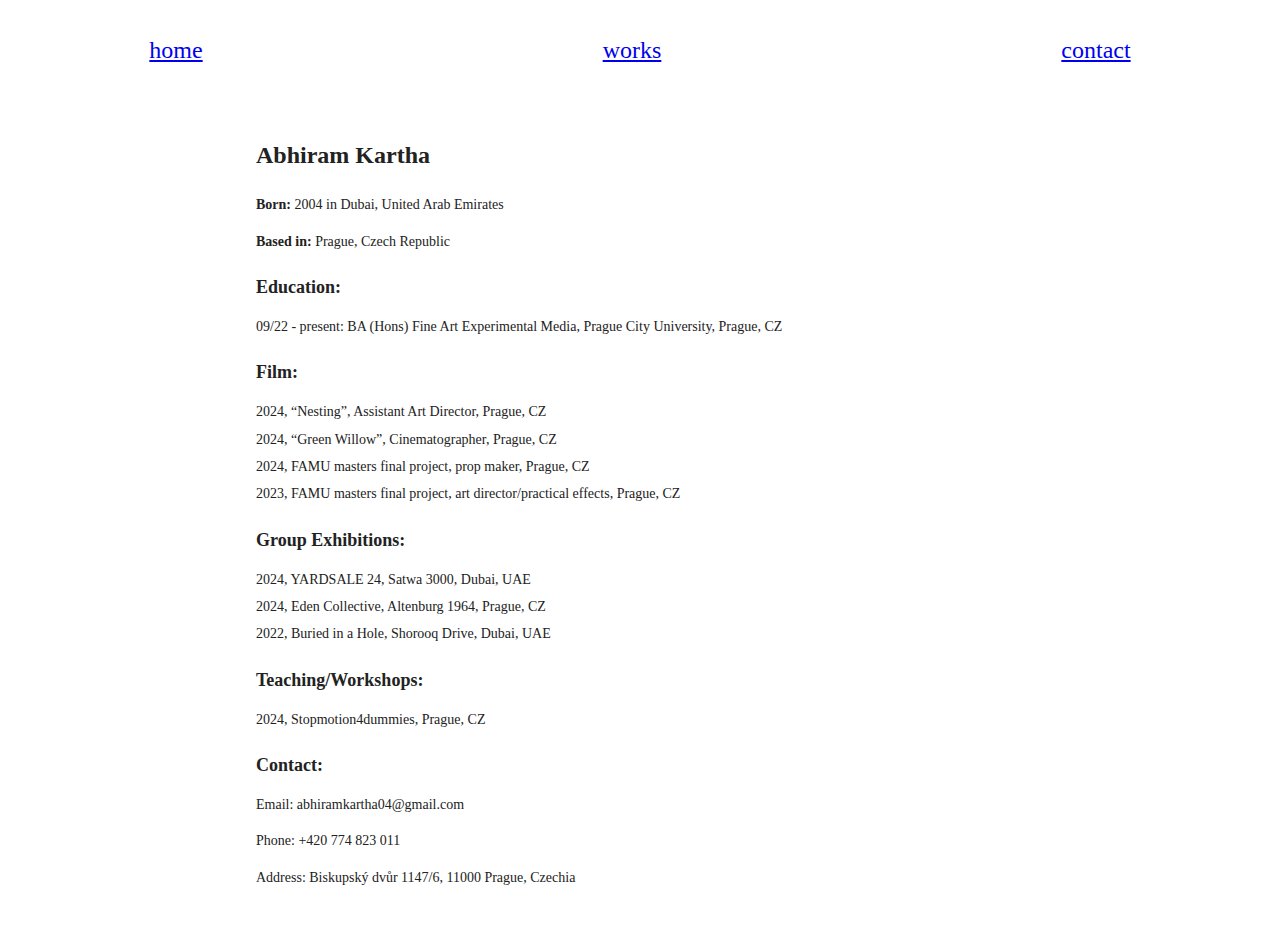
<file: cv.html>
<!doctype html>
<html lang="en">

<head>
  <meta charset="utf-8">
  <meta name="viewport" content="width=device-width, initial-scale=1">
  <title>Video Scroll Sync</title>
 
  <link rel="stylesheet" type="text/css" href="css/stylecv.css"></link>
</head>

<body>
  <header>
  <nav>
    <ul class="header-nav">
      <li><a href="index.html">home</a></li>
      <li><a href="works.html">works</a></li>
      <li><a href="contact.html">contact</a></li>
    </ul>
  </nav>
</header>
    <style>
        body {
            font-family: "Times New Roman", Times, serif;
            font-size: 14px;
            line-height: 1.6;
            margin: 0;
            padding: 0;
            display: flex;
            justify-content: center;
            align-items: flex-start;
            min-height: 100vh;
            background-color: white;
            overflow-y: scroll;
        }
        
        .container {
            margin-top: 100px; /* Add space below the header */
            width: 60%;
            background: #ffffff;
            padding: 20px;
            
        }

        h1, h2 {
            margin-bottom: 10px;
        }

        h1 {
            font-size: 24px;
            margin-bottom: 20px;
        }

        .section {
            margin-bottom: 20px;
        }

        .section h2 {
            font-size: 18px;
            margin-bottom: 10px;
        }

        .section ul {
            list-style: none;
            padding-left: 0;
        }

        .section ul li {
            margin-bottom: 5px;
        }

        .contact {
            margin-top: 20px;
        }
    </style>
    <div class="container">
        <h1>Abhiram Kartha</h1>
        <div class="section">
            <p><strong>Born:</strong> 2004 in Dubai, United Arab Emirates</p>
            <p><strong>Based in:</strong> Prague, Czech Republic</p>
        </div>
        <div class="section">
            <h2>Education:</h2>
            <ul>
                <li>09/22 - present: BA (Hons) Fine Art Experimental Media, Prague City University, Prague, CZ</li>
            </ul>
        </div>
        <div class="section">
            <h2>Film:</h2>
            <ul>
                <li>2024, “Nesting”, Assistant Art Director, Prague, CZ</li>
                <li>2024, “Green Willow”, Cinematographer, Prague, CZ</li>
                <li>2024, FAMU masters final project, prop maker, Prague, CZ</li>
                <li>2023, FAMU masters final project, art director/practical effects, Prague, CZ</li>
            </ul>
        </div>
        <div class="section">
            <h2>Group Exhibitions:</h2>
            <ul>
                <li>2024, YARDSALE 24, Satwa 3000, Dubai, UAE</li>
                <li>2024, Eden Collective, Altenburg 1964, Prague, CZ</li>
                <li>2022, Buried in a Hole, Shorooq Drive, Dubai, UAE</li>
            </ul>
        </div>
        <div class="section">
            <h2>Teaching/Workshops:</h2>
            <ul>
                <li>2024, Stopmotion4dummies, Prague, CZ</li>
            </ul>
        </div>
        <div class="section contact">
            <h2>Contact:</h2>
            <p>Email: abhiramkartha04@gmail.com</p>
            <p>Phone: +420 774 823 011</p>
            <p>Address: Biskupský dvůr 1147/6, 11000 Prague, Czechia</p>
        </div>
    </div>
</body>

</html>
</file>
<file: css/stylecv.css>
/*! HTML5 Boilerplate v9.0.0-RC1 | MIT License | https://html5boilerplate.com/ */

/* main.css 3.0.0 | MIT License | https://github.com/h5bp/main.css#readme */
/*
 * What follows is the result of much research on cross-browser styling.
 * Credit left inline and big thanks to Nicolas Gallagher, Jonathan Neal,
 * Kroc Camen, and the H5BP dev community and team.
 */

/* ==========================================================================
   Base styles: opinionated defaults
   ========================================================================== */

html {
  color: #222;
  font-size: 1em;
  line-height: 1.4;
}

/*
 * Remove text-shadow in selection highlight:
 * https://twitter.com/miketaylr/status/12228805301
 *
 * Customize the background color to match your design.
 */

::-moz-selection {
  background: #b3d4fc;
  text-shadow: none;
}

::selection {
  background: #b3d4fc;
  text-shadow: none;
}

/*
 * A better looking default horizontal rule
 */

hr {
  display: block;
  height: 1px;
  border: 0;
  border-top: 1px solid #ccc;
  margin: 1em 0;
  padding: 0;
}

/*
 * Remove the gap between audio, canvas, iframes,
 * images, videos and the bottom of their containers:
 * https://github.com/h5bp/html5-boilerplate/issues/440
 */

audio,
canvas,
iframe,
img,
svg,
video {
  vertical-align: middle;
}

/*
 * Remove default fieldset styles.
 */

fieldset {
  border: 0;
  margin: 0;
  padding: 0;
}

/*
 * Allow only vertical resizing of textareas.
 */

textarea {
  resize: vertical;
}

/* General body styling */
header {
  width: 100%;
  background-color: white; /* Light gray background */
  position: fixed; /* Makes the header stay at the top */
  top: 0;
  left: 0;
  z-index: 1000; /* Ensure it appears above other content */
}

nav {
  display: flex;
  justify-content: space-evenly; /* Evenly space the links */
  align-items: center; /* Vertically align items */
  height: 100px; /* Adjust header height */
}

.header-nav {
  list-style: none; /* Remove default list styling */
  margin: 0;
  padding: 0;
  display: flex; /* Arrange items in a row */
  gap: 400px; /* Add spacing between items */
}

.header-nav li {
  margin: 0;
  padding: 0;
}

.header-nav a {
  font-size: 1.5rem; /* Adjust font size */
  font-family: "Times New Roman", Times, serif;
  font-weight: 100;
  transition: color 0.3s; /* Smooth transition for hover effect */
}

.header-nav a:hover {
  color: #007bff; /* Change color on hover */
}

body {
  padding-top: 60px; /* Add padding to avoid content being hidden behind the fixed header */
}









/*
 * Hide visually and from screen readers
 */

.hidden,
[hidden] {
  display: none !important;
}

/*
 * Hide only visually, but have it available for screen readers:
 * https://snook.ca/archives/html_and_css/hiding-content-for-accessibility
 *
 * 1. For long content, line feeds are not interpreted as spaces and small width
 *    causes content to wrap 1 word per line:
 *    https://medium.com/@jessebeach/beware-smushed-off-screen-accessible-text-5952a4c2cbfe
 */

.visually-hidden {
  border: 0;
  clip: rect(0, 0, 0, 0);
  height: 1px;
  margin: -1px;
  overflow: hidden;
  padding: 0;
  position: absolute;
  white-space: nowrap;
  width: 1px;
  /* 1 */
}

/*
 * Extends the .visually-hidden class to allow the element
 * to be focusable when navigated to via the keyboard:
 * https://www.drupal.org/node/897638
 */

.visually-hidden.focusable:active,
.visually-hidden.focusable:focus {
  clip: auto;
  height: auto;
  margin: 0;
  overflow: visible;
  position: static;
  white-space: inherit;
  width: auto;
}

/*
 * Hide visually and from screen readers, but maintain layout
 */

.invisible {
  visibility: hidden;
}

/*
 * Clearfix: contain floats
 *
 * The use of `table` rather than `block` is only necessary if using
 * `::before` to contain the top-margins of child elements.
 */

.clearfix::before,
.clearfix::after {
  content: "";
  display: table;
}

.clearfix::after {
  clear: both;
}

/* ==========================================================================
   EXAMPLE Media Queries for Responsive Design.
   These examples override the primary ('mobile first') styles.
   Modify as content requires.
   ========================================================================== */

@media only screen and (min-width: 35em) {
  /* Style adjustments for viewports that meet the condition */
}

@media print,
  (-webkit-min-device-pixel-ratio: 1.25),
  (min-resolution: 1.25dppx),
  (min-resolution: 120dpi) {
  /* Style adjustments for high resolution devices */
}

/* ==========================================================================
   Print styles.
   Inlined to avoid the additional HTTP request:
   https://www.phpied.com/delay-loading-your-print-css/
   ========================================================================== */

@media print {
  *,
  *::before,
  *::after {
    background: #fff !important;
    color: #000 !important;
    /* Black prints faster */
    box-shadow: none !important;
    text-shadow: none !important;
  }

  a,
  a:visited {
    text-decoration: underline;
  }

  a[href]::after {
    content: " (" attr(href) ")";
  }

  abbr[title]::after {
    content: " (" attr(title) ")";
  }

  /*
   * Don't show links that are fragment identifiers,
   * or use the `javascript:` pseudo protocol
   */
  a[href^="#"]::after,
  a[href^="javascript:"]::after {
    content: "";
  }

  pre {
    white-space: pre-wrap !important;
  }

  pre,
  blockquote {
    border: 1px solid #999;
    page-break-inside: avoid;
  }

  tr,
  img {
    page-break-inside: avoid;
  }

  p,
  h2,
  h3 {
    orphans: 3;
    widows: 3;
  }

  h2,
  h3 {
    page-break-after: avoid;
  }
}
</file>
